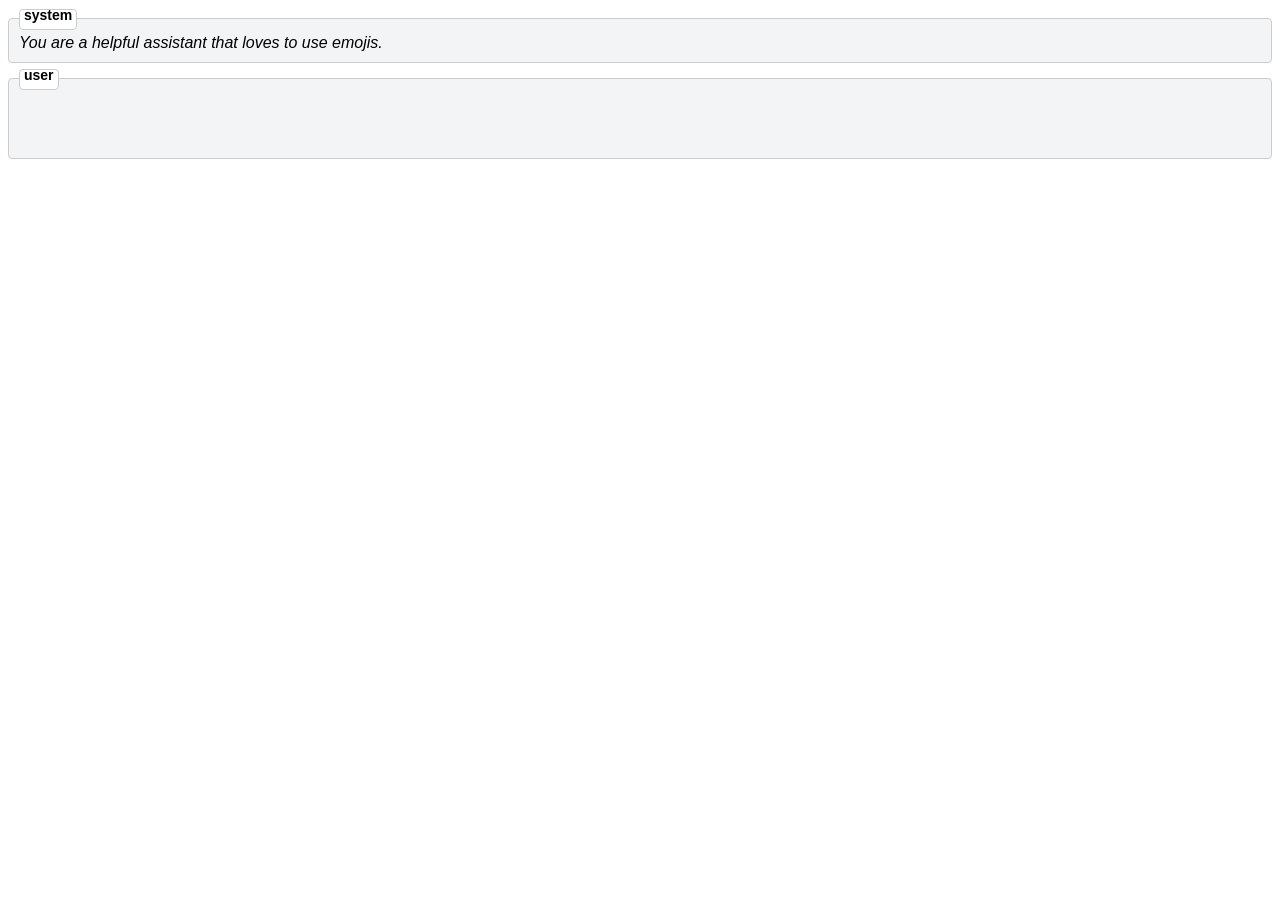
<file: oneping/interface/web/index.html>
<!DOCTYPE html>
<html>
    <head>
        <title>oneping</title>
        <link rel="stylesheet" href="index.css">
    </head>
    <body>
        <div id="chat">
            <!-- messages go here -->
            <div id="query-box" class="message-box">
                <div class="message-role">
                    <span>user</span>
                </div>
                <div class="message-content">
                    <textarea id="query"></textarea>
                </div>
            </div>
        </div>
        <script src="index.js" type="module"></script>
    </body>
</html>
</file>
<file: oneping/interface/web/index.css>
/* chat interface */

#api-key-widget {
    position: absolute;
    bottom: 10px;
    right: 10px;
    width: 400px;
    border: 1px solid #ccc;
    border-radius: 4px;
    padding: 10px;
}

#api-key-widget input {
    font-family: monospace;
    font-size: 18px;
}

#api-key-widget button {
    font-family: sans-serif;
    font-size: 18px;
    border: 1px solid #aaa;
    border-radius: 2px;
}

#api-key-widget input {
    border: none;
    outline: none;
}

#chat {
    display: flex;
    flex-direction: column;
    gap: 15px;
    overflow-y: scroll;
    padding: 10px 0px;
    font-family: sans-serif;
}

.message-box {
    position: relative;
    border: 1px solid #ccc;
    border-radius: 4px;
    padding: 10px;
    background-color: rgb(243 244 246);
}

.message-role {
    position: absolute;
    top: -10px;
    left: 10px;
    height: 15px;
    border: 1px solid #ccc;
    border-radius: 4px;
    background-color: #fff;
    font-weight: bold;
    padding: 2px 4px;
}

.message-role span {
    position: relative;
    top: -6px;
    font-size: 14px;
}

.message-content {
    padding-top: 5px;
}

#query {
    box-sizing: border-box;
    outline: none;
    border: none;
    resize: none;
    width: 100%;
    height: 50px;
    background-color: inherit;
    font-family: sans-serif;
}

.message-system {
    font-style: italic;
}
</file>
